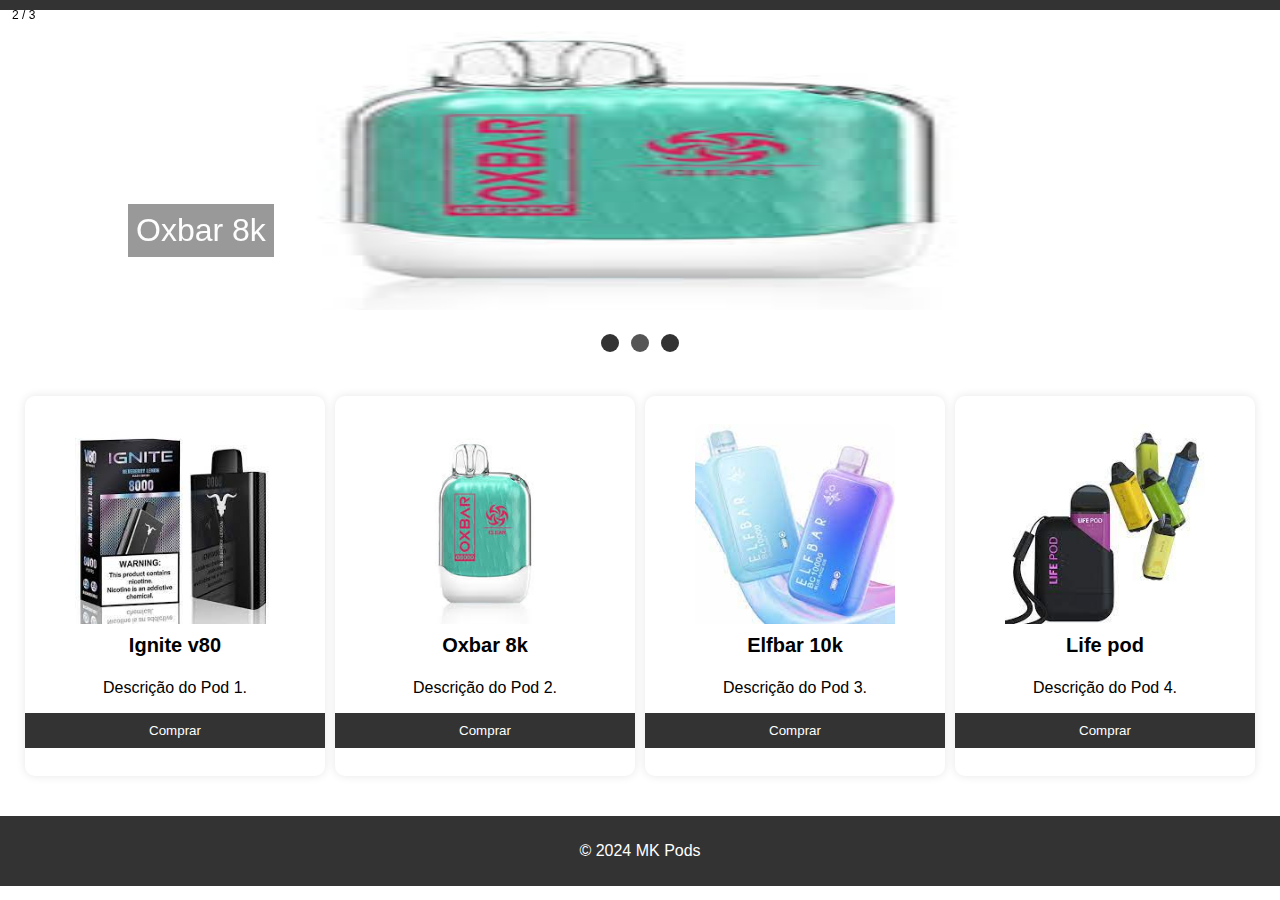
<file: index.html>
<!DOCTYPE html>
<html lang="pt-br">
<head>
    <meta charset="UTF-8">
    <meta name="viewport" content="width=device-width, initial-scale=1.0">
    <title>Landing Page de Pods</title>
    <link rel="stylesheet" href="css/estilos.css">
    <link href="https://cdn.jsdelivr.net/npm/bootstrap@5.0.2/dist/css/bootstrap.min.css" rel="stylesheet" integrity="sha384-EVSTQN3/azprG1Anm3QDgpJLIm9Nao0Yz1ztcQTwFspd3yD65VohhpuuCOmLASjC" crossorigin="anonymous">
    <script src="https://cdn.jsdelivr.net/npm/bootstrap@5.0.2/dist/js/bootstrap.bundle.min.js" integrity="sha384-MrcW6ZMFYlzcLA8Nl+NtUVF0sA7MsXsP1UyJoMp4YLEuNSfAP+JcXn/tWtIaxVXM" crossorigin="anonymous"></script>
</head>
<body>

    <!----- Header ----->
    <header>
        <img id="logo" src="img/logo sem fundo.png" alt="Logo">
        <h1 id="titulo">MK Pods</h1>
        <div class="logo-search-container">
            <form class="search-form" action="/search" method="get">
                <input type="text" placeholder="Pesquisar..." name="q">
                <button type="submit">Pesquisar</button>
            </form>
        </div>
        <div class="login-container">
            <button id="login-btn">Login</button>
            <!-- Adicione aqui o código para o formulário de login -->
        </div>
    </header>

    <!----- Carrossel ----->
    <div class="slideshow-container">
        <div class="slideshow fade">
            <div class="numeracao">1 / 3</div>
            <img src="img/v80.jpg" alt="slide">
            <div class="legenda">Ignite V80</div>
        </div>
        <div class="slideshow fade">
            <div class="numeracao">2 / 3</div>
            <img src="img/oxbar.jpg" alt="Slide">
            <div class="legenda">Oxbar 8k</div>
        </div>
        <div class="slideshow fade">
            <div class="numeracao">3 / 3</div>
            <img src="img/elfbar.jpg" alt="Slide">
            <div class="legenda">Elfbar 10k</div>
        </div>
        <a class="prev" onclick="plusSlides(-1)">&#10094;</a>
        <a class="next" onclick="plusSlides(1)">&#10095;</a>
    
    </div>
    <div class="paginacao">
        <span class="dot" onclick="currentSlide(1)"></span>
        <span class="dot" onclick="currentSlide(2)"></span>
        <span class="dot" onclick="currentSlide(3)"></span>
    </div>

    <!----- Main ----->
    <main>
        <section class="product">
            <img src="img/v80.jpg" alt="Ignite v80">
            <h2>Ignite v80</h2>
            <p>Descrição do Pod 1.</p>
            <button>Comprar</button>
        </section>
        <section class="product">
            <img src="img/oxbar.jpg" alt="Oxbar">
            <h2>Oxbar 8k</h2>
            <p>Descrição do Pod 2.</p>
            <button>Comprar</button>
        </section>
        <section class="product">
            <img src="img/elfbar.jpg" alt="Elfbar">
            <h2>Elfbar 10k</h2>
            <p>Descrição do Pod 3.</p>
            <button>Comprar</button>
        </section>
        <section class="product">
            <img src="img/life pod.jpg" alt="Life pod">
            <h2>Life pod</h2>
            <p>Descrição do Pod 4.</p>
            <button>Comprar</button>
        </section>
    </main>



    <footer>
        <p>&copy; 2024 MK Pods</p>
    </footer>
    
    <script src="js/main.js"></script>
</body>
</html>
</file>
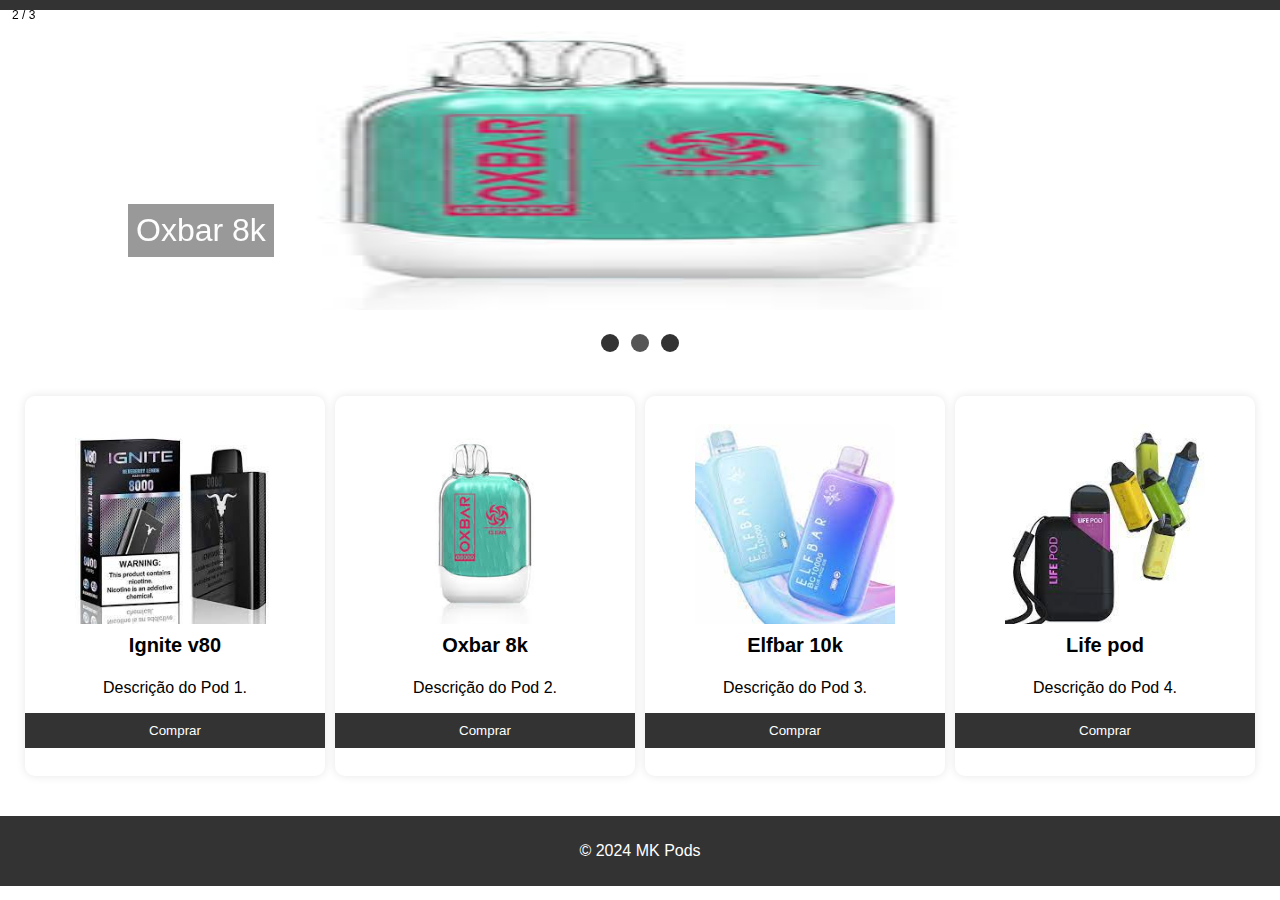
<file: Home.html>
<!DOCTYPE html>
<html lang="pt-br">
<head>
    <meta charset="UTF-8">
    <meta name="viewport" content="width=device-width, initial-scale=1.0">
    <title>Landing Page de Pods</title>
    <link rel="stylesheet" href="css/home.css">
    <link href="https://cdn.jsdelivr.net/npm/bootstrap@5.0.2/dist/css/bootstrap.min.css" rel="stylesheet" integrity="sha384-EVSTQN3/azprG1Anm3QDgpJLIm9Nao0Yz1ztcQTwFspd3yD65VohhpuuCOmLASjC" crossorigin="anonymous">
    <script src="https://cdn.jsdelivr.net/npm/bootstrap@5.0.2/dist/js/bootstrap.bundle.min.js" integrity="sha384-MrcW6ZMFYlzcLA8Nl+NtUVF0sA7MsXsP1UyJoMp4YLEuNSfAP+JcXn/tWtIaxVXM" crossorigin="anonymous"></script>
</head>
<body>

    <!----- Header ----->
    <header>
        <img id="logo" src="img/logo sem fundo.png" alt="Logo">
        <h1 id="titulo">MK Pods</h1>
        <div class="logo-search-container">
            <form class="search-form" action="/search" method="get">
                <input type="text" placeholder="Pesquisar..." name="q">
                <button type="submit">Pesquisar</button>
            </form>
        </div>
        <div class="login-container">
            <button id="login-btn">Login</button>
            <!-- Adicione aqui o código para o formulário de login -->
        </div>
    </header>

    <!----- Carrossel ----->
    <div class="slideshow-container">
        <div class="slideshow fade">
            <div class="numeracao">1 / 3</div>
            <img src="img/v80.jpg" alt="slide">
            <div class="legenda">Ignite V80</div>
        </div>
        <div class="slideshow fade">
            <div class="numeracao">2 / 3</div>
            <img src="img/oxbar.jpg" alt="Slide">
            <div class="legenda">Oxbar 8k</div>
        </div>
        <div class="slideshow fade">
            <div class="numeracao">3 / 3</div>
            <img src="img/elfbar.jpg" alt="Slide">
            <div class="legenda">Elfbar 10k</div>
        </div>
        <a class="prev" onclick="plusSlides(-1)">&#10094;</a>
        <a class="next" onclick="plusSlides(1)">&#10095;</a>
    
    </div>
    <div class="paginacao">
        <span class="dot" onclick="currentSlide(1)"></span>
        <span class="dot" onclick="currentSlide(2)"></span>
        <span class="dot" onclick="currentSlide(3)"></span>
    </div>

    <!----- Main ----->
    <main>
        <section class="product">
            <img src="img/v80.jpg" alt="Ignite v80">
            <h2>Ignite v80</h2>
            <p>Descrição do Pod 1.</p>
            <button>Comprar</button>
        </section>
        <section class="product">
            <img src="img/oxbar.jpg" alt="Oxbar">
            <h2>Oxbar 8k</h2>
            <p>Descrição do Pod 2.</p>
            <button>Comprar</button>
        </section>
        <section class="product">
            <img src="img/elfbar.jpg" alt="Elfbar">
            <h2>Elfbar 10k</h2>
            <p>Descrição do Pod 3.</p>
            <button>Comprar</button>
        </section>
        <section class="product">
            <img src="img/life pod.jpg" alt="Life pod">
            <h2>Life pod</h2>
            <p>Descrição do Pod 4.</p>
            <button>Comprar</button>
        </section>
    </main>



    <footer>
        <p>&copy; 2024 MK Pods</p>
    </footer>
    
    <script src="js/home.js"></script>
</body>
</html>
</file>
<file: css/estilos.css>
/* Estilos gerais */
body {
    font-family: Arial, sans-serif;
    margin: 0;
    padding: 0;
    box-sizing: border-box;
}

header {
    background-color: #333;
    color: #fff;
    padding: 5px 5px; 
    display: flex;
    align-items: center;
    position: fixed;
    width: 100%;
} 

#titulo{
    margin-left: 0px;
}

.logo-search-container {
    display: flex;
    align-items: center;
    width: 100%;
}

#logo {
    width: 80px;
    margin-right: 10px;
}

.search-form {
    display: flex;
    margin-left: 10%;
} 

.search-form input[type="text"] {
    width: 500px;
    padding: 5px;
    border: none;
    border-radius: 8px 0 0 8px;
}

.search-form button {
    width: 130px;
    padding: 10px 0px;
    background-color: #555;
    color: #fff;
    border: none;
    border-radius: 0 8px 8px 0;
    cursor: pointer;
}

.login-container {
    display: flex;
    align-items: center;
}

#login-btn {
    padding: 5px 10px;
    background-color: #555;
    color: #fff;
    border: none;
    border-radius: 8px;
    cursor: pointer;
}

#logo {
    width: 80px;
    margin-right: 10px;
}

h1 {
    margin: 0;
}

main {
    display: flex;
    flex-wrap: wrap;
    justify-content: space-around;
    padding: 20px;
}

.product {
    width: 300px;
    height: 380px;
    margin-bottom: 20px;
    border-radius: 10px;
    box-shadow: 0 0 10px rgba(0, 0, 0, 0.1);
    overflow: hidden;
    display: flex;
    flex-direction: column;
    align-items: center;
    justify-content: center;
}

.product img {
    width: 200px;
    height: 200px;
    border-top-left-radius: 10px;
    border-top-right-radius: 10px;
}

.product h2 {
    margin-top: 10px;
    font-size: 20px;
}

.product p {
    margin-top: 5px;
    padding: 0 15px;
    text-align: center;
}

button {
    display: block;
    width: 100%;
    background-color: #333;
    color: #fff;
    border: none;
    padding: 10px 0;
    cursor: pointer;
}

button:hover {
    background-color: #555;
}

footer {
    background-color: #333;
    color: #fff;
    text-align: center;
    padding: 10px 0;
    /* position: fixed; */
    bottom: 0;
    width: 100%;
}

/* Estilos do carrossel */
.slideshow-container {
    
    width: 100%;
    position: relative;
    margin: auto;

}

.slideshow {
    display: none;
}


.slideshow img { 
    margin-top: 10px;
    width:100%; 
    height: 300px;
}

.prev,
.next {
    cursor: pointer;
    position: absolute;
    top: 50%;
    width: auto;
    margin-top: -22px;
    padding: 16px;
    color: white;
    font-weight: bold;
    font-size: 18px;
    transition: 0.6s ease;
    border-radius: 0 3px 3px 0;
}

.next {
    right: 0;
    border-radius: 3px 0 0 3px;
}

.prev:hover,
.next:hover {
    background-color: rgba(0, 0, 0, 0.8);
}


.legenda {

    width: auto;
    color: #fdfdfd;
    font-size: 0.9em;
    padding:5px;
    position: absolute;
    bottom: 18%;
    text-align: center;
    background-color: rgba(0, 0, 0, 0.4);
    left: 10%;

}

.numeracao {

    color: #000000;
    font-size: 12px;
    padding: 8px 12px;
    position: absolute;
    top: 0;

}

.paginacao { 
  
    width:100%; 
    float:left;
    margin: 10px 0;
    text-align: center;

}

.dot {

    cursor: pointer;
    height: 13px;
    width: 13px;
    margin: 0 4px;
    border-radius: 50px;
    background-color: #333;
    display: inline-block;
    transition: background-color 0.6s ease;
}

.ativo,
.dot:hover {
    background-color: #555;
}


.fade {
    -webkit-animation-name: fade;
    -webkit-animation-duration: 2s;
    animation-name: fade;
    animation-duration: 2s;
}

@-webkit-keyframes fade {
    from {
        opacity: .4;
    }
    to {
        opacity: 1;
    }
}

@keyframes fade {
    from {
        opacity: .4;
    }
    to {
        opacity: 1;
    }
}

/*960PX BREAKPOINT - Ajustando o texto para desktop*/
@media (min-width:60em){


    .legenda   { font-size:2em; padding:8px; }
    .paginacao { margin:20px 0; }
    .dot       { width:18px; height:18px; }
}
</file>
<file: css/home.css>
/* Estilos gerais */
body {
    font-family: Arial, sans-serif;
    margin: 0;
    padding: 0;
    box-sizing: border-box;
}

header {
    background-color: #333;
    color: #fff;
    padding: 5px 5px; 
    display: flex;
    align-items: center;
    position: fixed;
    width: 100%;
} 

#titulo{
    margin-left: 0px;
}

.logo-search-container {
    display: flex;
    align-items: center;
    width: 100%;
}

#logo {
    width: 80px;
    margin-right: 10px;
}

.search-form {
    display: flex;
    margin-left: 10%;
} 

.search-form input[type="text"] {
    width: 500px;
    padding: 5px;
    border: none;
    border-radius: 8px 0 0 8px;
}

.search-form button {
    width: 130px;
    padding: 10px 0px;
    background-color: #555;
    color: #fff;
    border: none;
    border-radius: 0 8px 8px 0;
    cursor: pointer;
}

.login-container {
    display: flex;
    align-items: center;
}

#login-btn {
    padding: 5px 10px;
    background-color: #555;
    color: #fff;
    border: none;
    border-radius: 8px;
    cursor: pointer;
}

#logo {
    width: 80px;
    margin-right: 10px;
}

h1 {
    margin: 0;
}

main {
    display: flex;
    flex-wrap: wrap;
    justify-content: space-around;
    padding: 20px;
}

.product {
    width: 300px;
    height: 380px;
    margin-bottom: 20px;
    border-radius: 10px;
    box-shadow: 0 0 10px rgba(0, 0, 0, 0.1);
    overflow: hidden;
    display: flex;
    flex-direction: column;
    align-items: center;
    justify-content: center;
}

.product img {
    width: 200px;
    height: 200px;
    border-top-left-radius: 10px;
    border-top-right-radius: 10px;
}

.product h2 {
    margin-top: 10px;
    font-size: 20px;
}

.product p {
    margin-top: 5px;
    padding: 0 15px;
    text-align: center;
}

button {
    display: block;
    width: 100%;
    background-color: #333;
    color: #fff;
    border: none;
    padding: 10px 0;
    cursor: pointer;
}

button:hover {
    background-color: #555;
}

footer {
    background-color: #333;
    color: #fff;
    text-align: center;
    padding: 10px 0;
    /* position: fixed; */
    bottom: 0;
    width: 100%;
}

/* Estilos do carrossel */
.slideshow-container {
    
    width: 100%;
    position: relative;
    margin: auto;

}

.slideshow {
    display: none;
}


.slideshow img { 
    margin-top: 10px;
    width:100%; 
    height: 300px;
}

.prev,
.next {
    cursor: pointer;
    position: absolute;
    top: 50%;
    width: auto;
    margin-top: -22px;
    padding: 16px;
    color: white;
    font-weight: bold;
    font-size: 18px;
    transition: 0.6s ease;
    border-radius: 0 3px 3px 0;
}

.next {
    right: 0;
    border-radius: 3px 0 0 3px;
}

.prev:hover,
.next:hover {
    background-color: rgba(0, 0, 0, 0.8);
}


.legenda {

    width: auto;
    color: #fdfdfd;
    font-size: 0.9em;
    padding:5px;
    position: absolute;
    bottom: 18%;
    text-align: center;
    background-color: rgba(0, 0, 0, 0.4);
    left: 10%;

}

.numeracao {

    color: #000000;
    font-size: 12px;
    padding: 8px 12px;
    position: absolute;
    top: 0;

}

.paginacao { 
  
    width:100%; 
    float:left;
    margin: 10px 0;
    text-align: center;

}

.dot {

    cursor: pointer;
    height: 13px;
    width: 13px;
    margin: 0 4px;
    border-radius: 50px;
    background-color: #333;
    display: inline-block;
    transition: background-color 0.6s ease;
}

.ativo,
.dot:hover {
    background-color: #555;
}


.fade {
    -webkit-animation-name: fade;
    -webkit-animation-duration: 2s;
    animation-name: fade;
    animation-duration: 2s;
}

@-webkit-keyframes fade {
    from {
        opacity: .4;
    }
    to {
        opacity: 1;
    }
}

@keyframes fade {
    from {
        opacity: .4;
    }
    to {
        opacity: 1;
    }
}

/*960PX BREAKPOINT - Ajustando o texto para desktop*/
@media (min-width:60em){


    .legenda   { font-size:2em; padding:8px; }
    .paginacao { margin:20px 0; }
    .dot       { width:18px; height:18px; }
}
</file>
